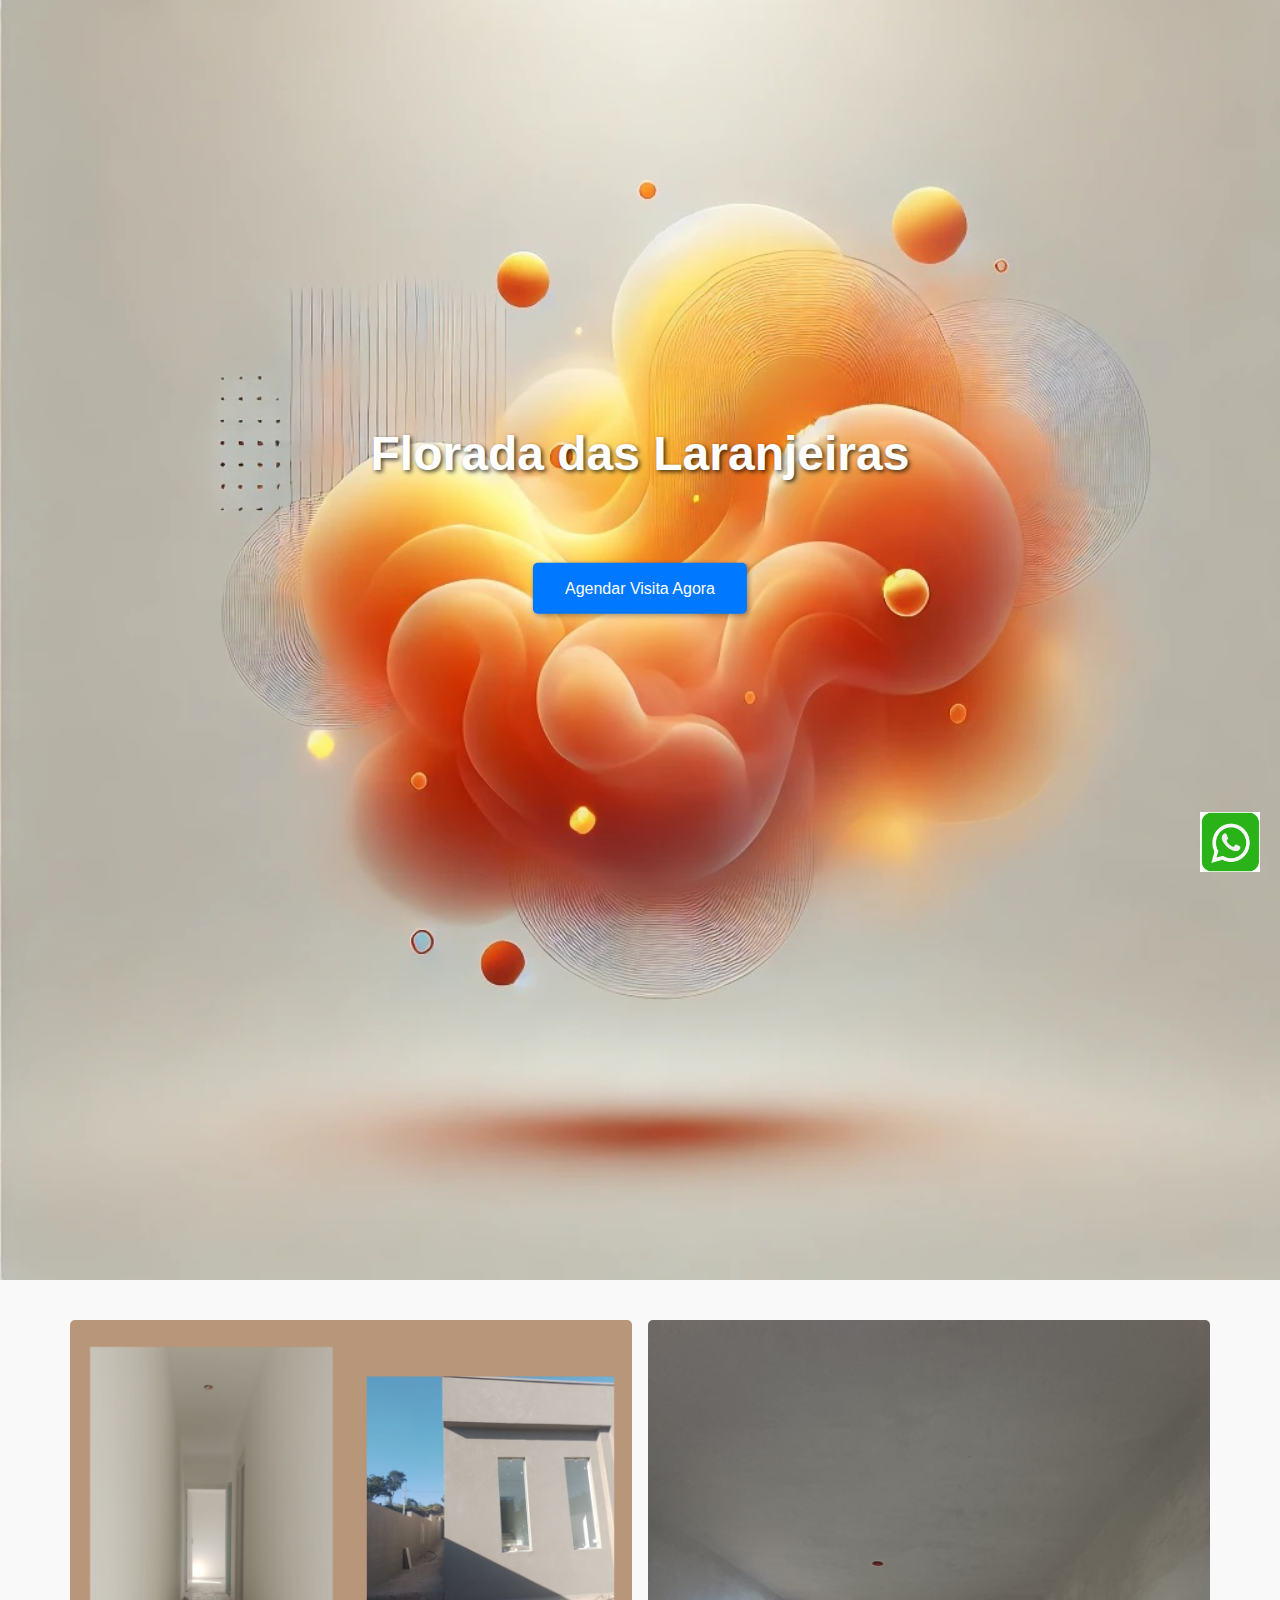
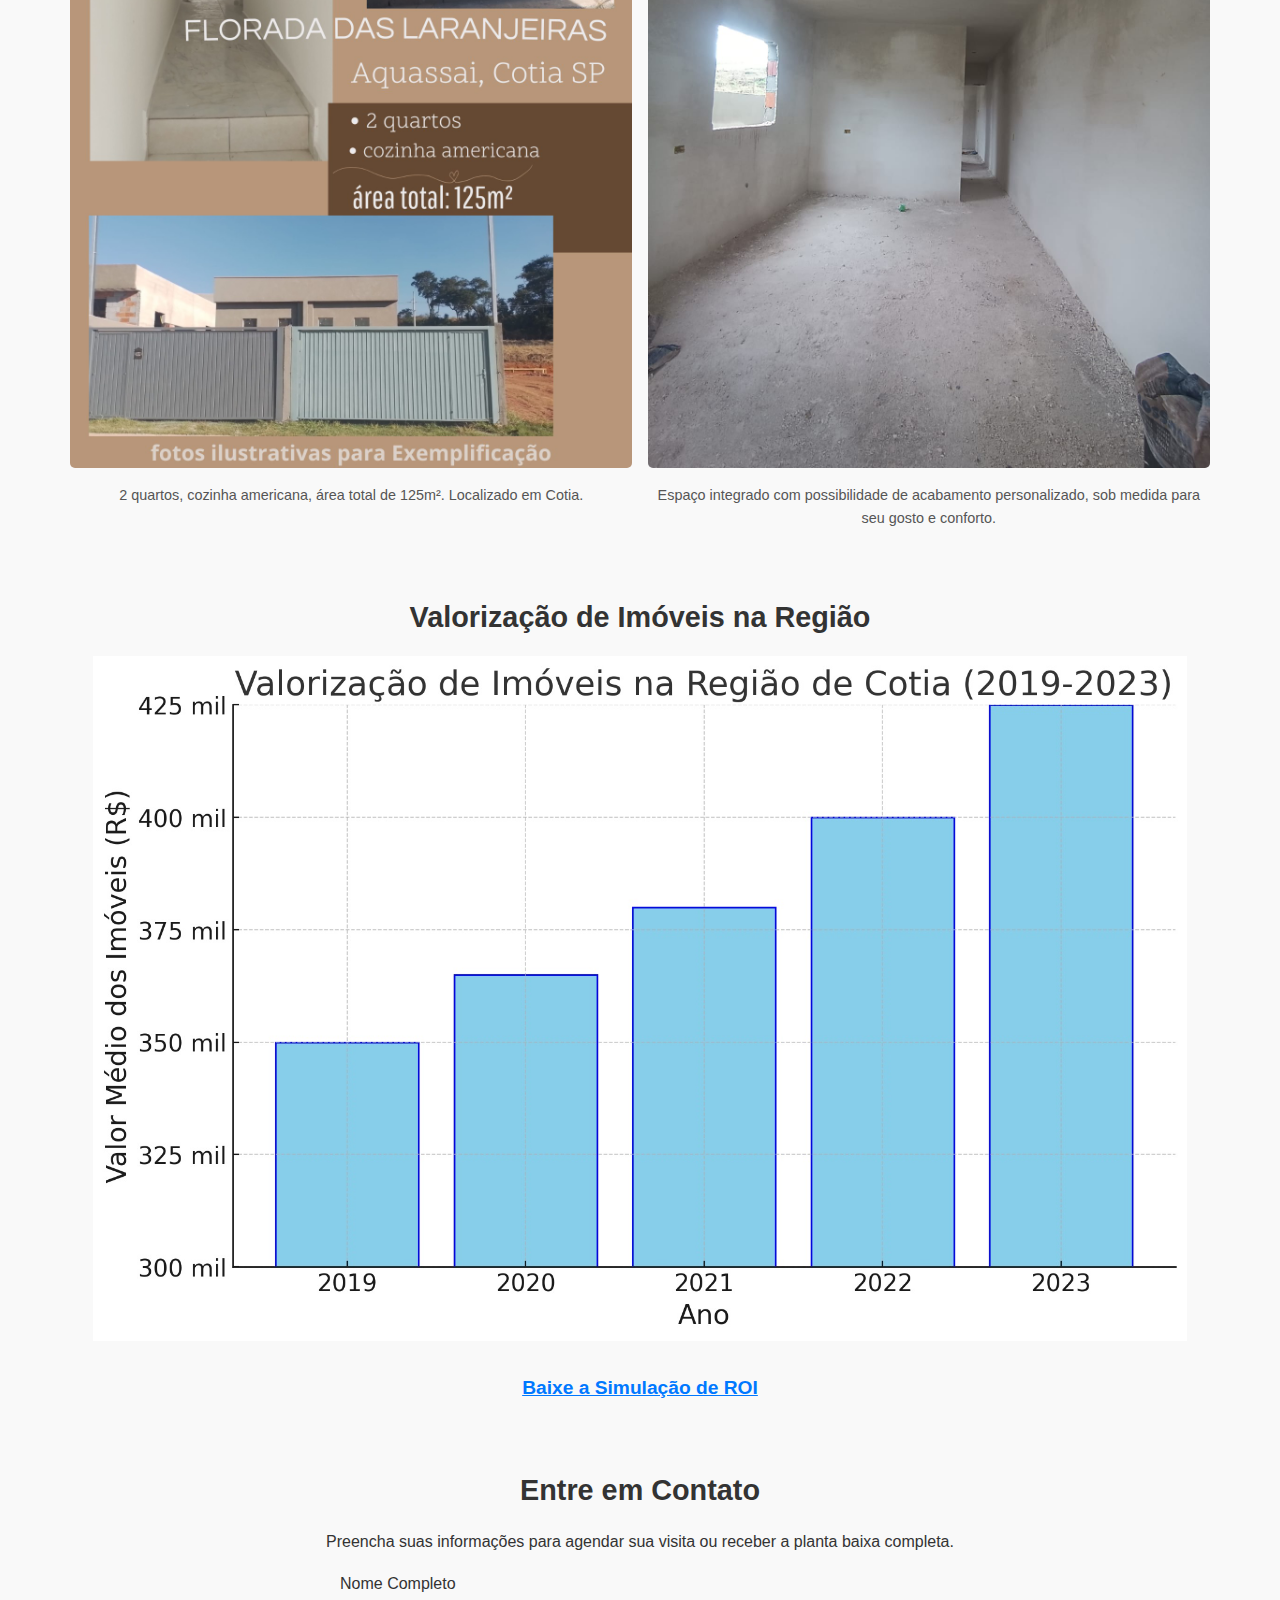
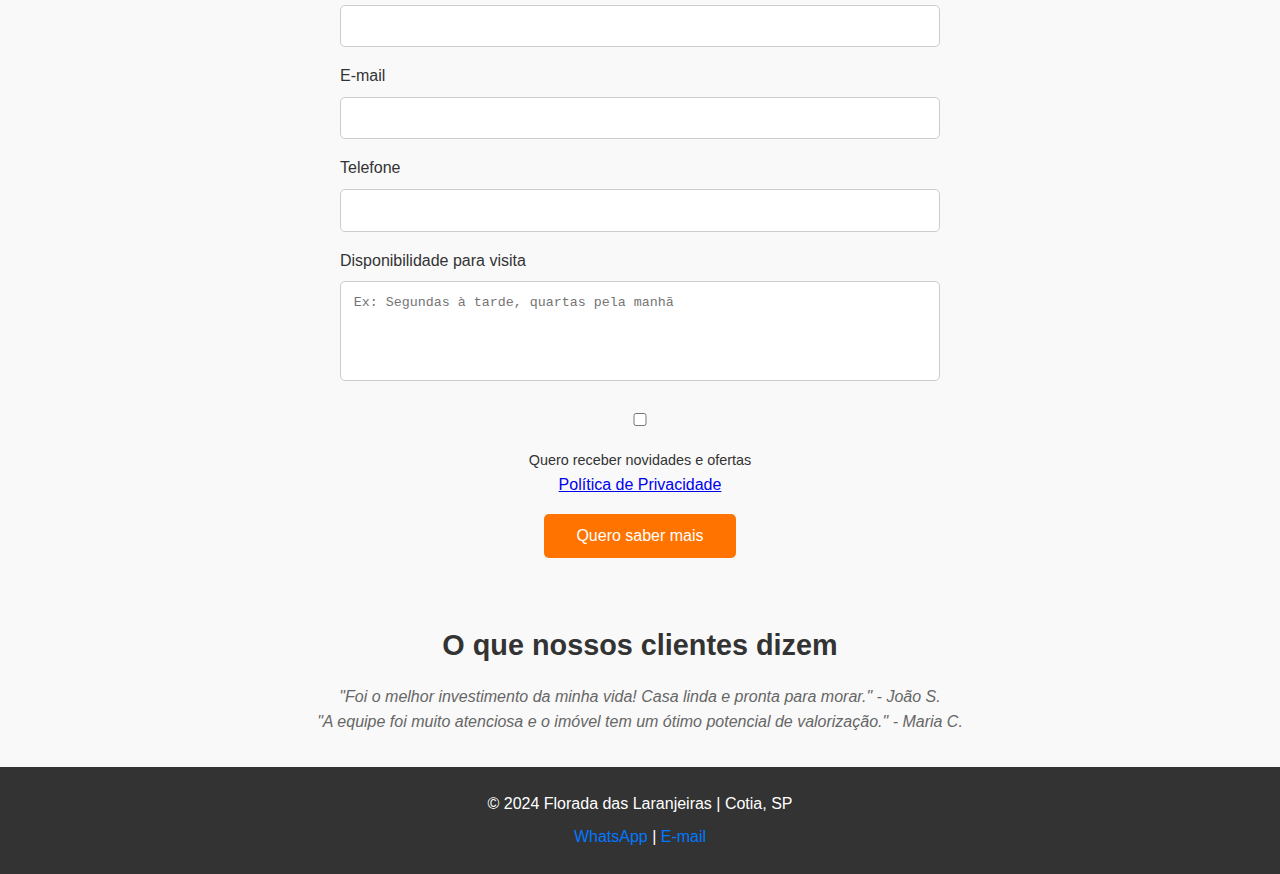
<file: index.html>
<!DOCTYPE html>
<html lang="pt-BR">
<head>
  <meta charset="UTF-8">
  <meta name="viewport" content="width=device-width, initial-scale=1.0">
  <meta name="description" content="Descubra o lar perfeito em uma região valorizada. Baixe a planta completa e agende sua visita.">
  <meta name="keywords" content="Casa em Cotia, valorização imobiliária, Florada das Laranjeiras, investimento, imóvel novo">
  <meta name="author" content="Brothers in Arms Construtora">
  <title>Seu Novo Lar | Conforto e Valorização Garantidos</title>
  <link rel="stylesheet" href="styles.css">
  <script src="script.js" defer></script>
  
  <!-- LinkedIn Insight Tag -->
  <script type="text/javascript">
    _linkedin_partner_id = "7942241";
    window._linkedin_data_partner_ids = window._linkedin_data_partner_ids || [];
    window._linkedin_data_partner_ids.push(_linkedin_partner_id);
  </script>
  <script type="text/javascript">
    (function(l) {
      if (!l){window.lintrk = function(a,b){window.lintrk.q.push([a,b])};
      window.lintrk.q=[]}
      var s = document.getElementsByTagName("script")[0];
      var b = document.createElement("script");
      b.type = "text/javascript";b.async = true;
      b.src = "https://snap.licdn.com/li.lms-analytics/insight.min.js";
      s.parentNode.insertBefore(b, s);})(window.lintrk);
  </script>
  <noscript>
    <img height="1" width="1" style="display:none;" alt="" src="https://px.ads.linkedin.com/collect/?pid=7942241&fmt=gif" />
  </noscript>

  <!-- Google Analytics -->
  <script async src="https://www.googletagmanager.com/gtag/js?id=G-DPF2CKVY0X"></script>
  <script>
    window.dataLayer = window.dataLayer || [];
    function gtag(){dataLayer.push(arguments);}
    gtag('js', new Date());
    gtag('config', 'G-DPF2CKVY0X');
  </script>
</head>
<body>
  <!-- Hero Section -->
  <header class="hero">
    <div class="hero-content">
      <h1 style="color: white; text-shadow: 2px 2px 4px rgba(0, 0, 0, 0.7);">Florada das Laranjeiras</h1>
      <h2 style="color: white; text-shadow: 1px 1px 3px rgba(0, 0, 0, 0.6);">Investimento seguro com alto potencial de valorização</h2>
      <a href="https://wa.me/5511986723965" class="cta-btn">Agendar Visita Agora</a>
    </div>
    <div class="hero-bg">
      <img src="images/background.jpg" alt="Fundo moderno e abstrato">
    </div>
  </header>

  <!-- Destaques -->
  <section class="highlights">
    <div class="highlight">
      <img src="images/1.jpg" alt="Fachada do imóvel">
      <p>2 quartos, cozinha americana, área total de 125m². Localizado em Cotia.</p>
    </div>
    <div class="highlight">
      <img src="images/interior.jpg" alt="Interior do imóvel">
      <p>Espaço integrado com possibilidade de acabamento personalizado, sob medida para seu gosto e conforto.</p>
    </div>
  </section>

  <!-- Gráfico de valorização -->
  <section class="graph">
    <h3>Valorização de Imóveis na Região</h3>
    <img src="images/grafico.jpg" alt="Gráfico de valorização de imóveis em Cotia">
    <a href="images/ROI_simulacoes.pdf" download class="btn-download" style="font-size: 1.2rem;">Baixe a Simulação de ROI</a>
  </section>

  <!-- Formulário de Contato -->
  <section class="contact-form">
    <h3>Entre em Contato</h3>
    <p style="text-align: center;">Preencha suas informações para agendar sua visita ou receber a planta baixa completa.</p>
    <form action="https://formsubmit.co/brothersinarmsconstrutora@gmail.com" method="POST">
      <label for="name">Nome Completo</label>
      <input type="text" id="name" name="name" required>

      <label for="email">E-mail</label>
      <input type="email" id="email" name="email" required>

      <label for="phone">Telefone</label>
      <input type="tel" id="phone" name="phone" required>

      <label for="message">Disponibilidade para visita</label>
      <textarea id="message" name="message" rows="3" placeholder="Ex: Segundas à tarde, quartas pela manhã"></textarea>

      <input type="hidden" name="_next" value="pagina-confirmacao.html">
      <input type="hidden" name="_captcha" value="false"> <!-- Desativa CAPTCHA padrão -->
      
      <div class="consent" style="text-align: center;">
        <input type="checkbox" id="consent" name="consent" required>
        <label for="consent">Quero receber novidades e ofertas</label>
        <p><a href="politica.html" style="text-align: center;">Política de Privacidade</a></p>
      </div>
      <button type="submit" class="cta-btn">Quero saber mais</button>
    </form>
  </section>

  <!-- Prova Social -->
  <section class="testimonials">
    <h3>O que nossos clientes dizem</h3>
    <div class="testimonial">
      <p>"Foi o melhor investimento da minha vida! Casa linda e pronta para morar." - João S.</p>
    </div>
    <div class="testimonial">
      <p>"A equipe foi muito atenciosa e o imóvel tem um ótimo potencial de valorização." - Maria C.</p>
    </div>
  </section>

  <!-- Footer -->
  <footer>
    <p>&copy; 2024 Florada das Laranjeiras | Cotia, SP</p>
    <p><a href="https://wa.me/5511986723965">WhatsApp</a> | <a href="mailto:brothersinarmsconstrutora@gmail.com">E-mail</a></p>
  </footer>

  <!-- WhatsApp Botão Flutuante -->
  <a href="https://wa.me/5511986723965" class="whatsapp-float" target="_blank">
    <img src="images/whatsapp-icon.png" alt="WhatsApp">
  </a>
</body>
</html>
</file>
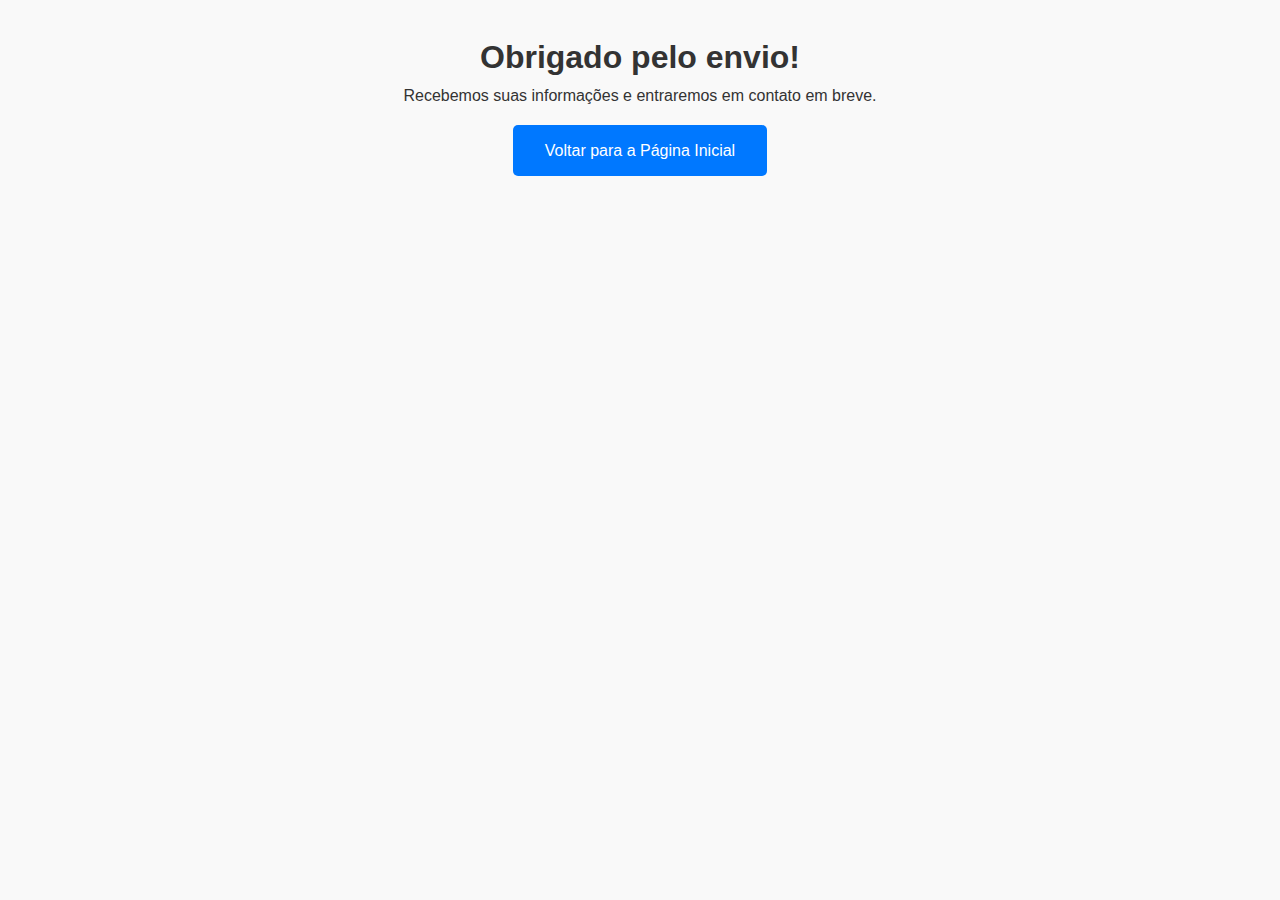
<file: pagina-confirmacao.html>
<!DOCTYPE html>
<html lang="pt-BR">
<head>
  <meta charset="UTF-8">
  <meta name="viewport" content="width=device-width, initial-scale=1.0">
  <title>Confirmação de Envio</title>
  <link rel="stylesheet" href="styles.css">
</head>
<body>
  <main style="text-align: center; padding: 2rem;">
    <h1>Obrigado pelo envio!</h1>
    <p>Recebemos suas informações e entraremos em contato em breve.</p>
    <a href="index.html" class="cta-btn">Voltar para a Página Inicial</a>
  </main>
</body>
</html>
</file>
<file: styles.css>
/* Reset CSS */
* {
    margin: 0;
    padding: 0;
    box-sizing: border-box;
}

body {
    font-family: Arial, sans-serif;
    line-height: 1.6;
    color: #333;
    background-color: #f9f9f9;
}

header.hero {
    position: relative;
    text-align: center;
    color: #fff;
    overflow: hidden;
}

header.hero .hero-bg img {
    width: 100%;
    height: auto;
}

header.hero .hero-content {
    position: absolute;
    top: 40%;
    left: 50%;
    transform: translate(-50%, -50%);
    text-align: center;
}

header.hero .hero-content h1 {
    font-size: 3rem;
    text-shadow: 2px 2px 8px rgba(0, 0, 0, 0.5);
}

header.hero .hero-content h2 {
    font-size: 1.5rem;
    margin: 0.5rem 0;
    text-shadow: 1px 1px 5px rgba(0, 0, 0, 0.4);
}

header.hero .hero-content a.cta-btn {
    display: inline-block;
    margin-top: 1rem;
    padding: 0.8rem 2rem;
    font-size: 1rem;
    color: #fff;
    background-color: #0078ff;
    text-decoration: none;
    border-radius: 5px;
    box-shadow: 2px 2px 5px rgba(0, 0, 0, 0.3);
}

header.hero .hero-content a.cta-btn:hover {
    background-color: #005bb5;
}

section.highlights {
    display: flex;
    justify-content: center;
    gap: 1rem;
    padding: 2rem 1rem;
}

section.highlights .highlight {
    text-align: center;
    max-width: 45%;
}

section.highlights img {
    width: 100%;
    height: auto;
    margin-bottom: 0.5rem;
    border-radius: 5px;
}

section.highlights p {
    font-size: 0.9rem;
    color: #555;
}

section.graph {
    text-align: center;
    padding: 2rem;
}

section.graph h3 {
    margin-bottom: 1rem;
    font-size: 1.8rem;
}

section.graph img {
    max-width: 90%;
    height: auto;
    margin-bottom: 1rem;
}

section.graph a.btn-download {
    display: inline-block;
    margin-top: 0.5rem;
    color: #0078ff;
    text-decoration: underline;
    font-weight: bold;
    font-size: 1.2rem; /* Aumentar o tamanho da fonte */
}

section.contact-form {
    text-align: center;
    padding: 2rem 1rem;
}

section.contact-form h3 {
    margin-bottom: 1rem;
    font-size: 1.8rem;
}

section.contact-form form {
    max-width: 600px;
    margin: 0 auto;
}

section.contact-form label {
    display: block;
    margin-top: 1rem;
    text-align: left;
}

section.contact-form input,
section.contact-form textarea {
    width: 100%;
    padding: 0.8rem;
    margin-top: 0.5rem;
    border: 1px solid #ccc;
    border-radius: 5px;
}

section.contact-form textarea {
    resize: none;
    height: 100px;
}

section.contact-form button {
    margin-top: 1rem;
    padding: 0.8rem 2rem;
    color: #fff;
    background-color: #ff7300;
    border: none;
    cursor: pointer;
    border-radius: 5px;
    font-size: 1rem;
}

section.contact-form button:hover {
    background-color: #cc5b00;
}

section.contact-form .consent {
    margin-top: 1rem;
}

section.contact-form .consent label {
    text-align: center;
    font-size: 0.9rem;
}

section.testimonials {
    text-align: center;
    padding: 2rem;
}

section.testimonials h3 {
    margin-bottom: 1rem;
    font-size: 1.8rem;
}

section.testimonials p {
    font-size: 1rem;
    font-style: italic;
    color: #666;
}

footer {
    background-color: #333;
    color: #fff;
    text-align: center;
    padding: 1rem 0;
}

footer p {
    margin: 0.5rem 0;
}

footer a {
    color: #0078ff;
    text-decoration: none;
}

footer a:hover {
    text-decoration: underline;
}

/* WhatsApp Floating Logo */
.whatsapp-float {
    position: fixed;
    bottom: 20px;
    right: 20px;
    z-index: 1000;
    animation: bounce 1.5s infinite;
}

.whatsapp-float img {
    width: 60px;
    height: 60px;
}

@keyframes bounce {
    0%, 100% {
        transform: translateY(0);
    }
    50% {
        transform: translateY(-10px);
    }
}

/* Botão CTA */
.cta-btn {
    display: inline-block;
    padding: 0.8rem 2rem;
    color: #fff;
    background-color: #0078ff;
    text-decoration: none;
    border-radius: 5px;
    font-size: 1rem;
    margin-top: 1rem;
}

.cta-btn:hover {
    background-color: #005bb5;
}
</file>
